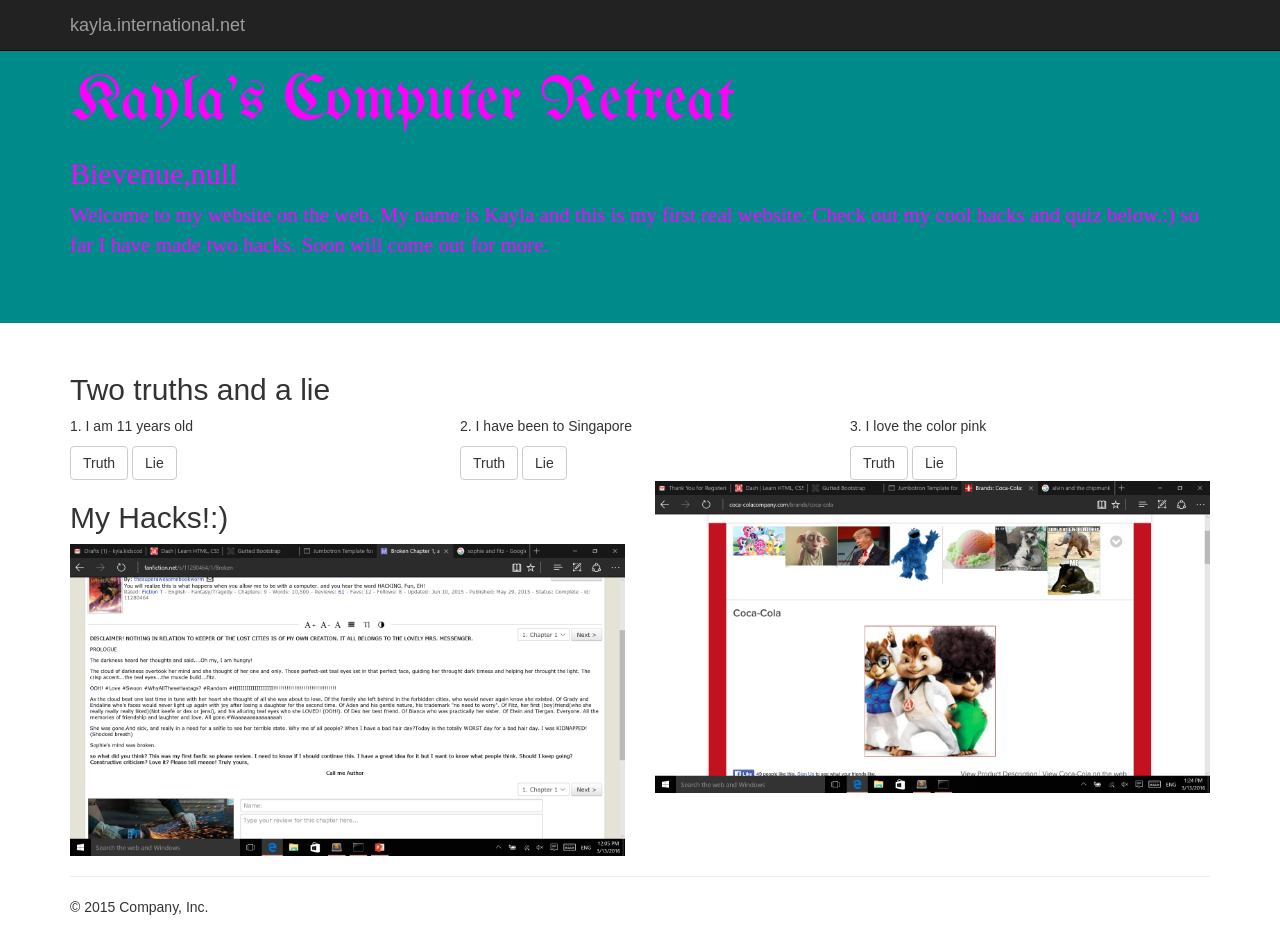
<file: index.html>
<!DOCTYPE html>
<html lang="en">
  <head>
    <meta charset="utf-8">
    <meta http-equiv="X-UA-Compatible" content="IE=edge">
    <meta name="viewport" content="width=device-width, initial-scale=1">
    <title>Jumbotron Template for Bootstrap</title>


    <!-- Bootstrap core CSS -->
    <link href="bootstrap.css" rel="stylesheet">
    <link href='https://fonts.googleapis.com/css?family=UnifrakturMaguntia' rel='stylesheet' type='text/css'>
    <link href="style.css" rel="stylesheet">
  </head>

  <body>

    <nav class="navbar navbar-inverse navbar-fixed-top">
      <div class="container">
        <div class="navbar-header">
          <a class="navbar-brand" href="#">kayla.international.net</a>
        </div>
      </div>
    </nav>

    <!-- Main jumbotron for a primary marketing message or call to action -->
    <div class="jumbotron">
      <div class="container">
        <h1>Kayla's Computer Retreat</h1>
<h2>Bievenue,<span>ami<span></h2>
        <p>Welcome to my website on the web. My name is Kayla and this is my first real website. Check out my cool hacks and quiz below.:) so far I have made two hacks. Soon will come out for more.</p>
      </div>
    </div>

    <div class="container">
    	<h2>Two truths and a lie</h2>
      <!-- Example row of columns -->
      <div class="row">
        <div class="col-md-4 true">
          <p>1. I am 11 years old</p>
<input class="btn btn-default" type="button" value="Truth">
    <input class="btn btn-default" type="button" value="Lie">
        </div>
        <div class="col-md-4 true">
          <p>2. I have been to Singapore</p>
<input class="btn btn-default" type="button" value="Truth">
    <input class="btn btn-default" type="button" value="Lie">
       </div>
        <div class="col-md-4 lie">
          <p>3. I love the color pink</p>
<input class="btn btn-default" type="button" value="Truth">
    <input class="btn btn-default" type="button" value="Lie">
         </div>
      </div>
<div class="row">
	<div class="col-sm-12">
		<div id="answers">

			</div>
			</div>
			</div>
        <div class="row">
        	<div class="col-sm-12 col-md-6">
<h2>My Hacks!:)</h2>
<img src="FirstHack.png" class="img-responsive">
        	</div>
        	<div class="col-sm-12 col-md-6"> 
<img src="Hack2.png" class="img-responsive">
        	</div>
        </div>

    	
   
      <hr>

      <footer>
        <p>&copy; 2015 Company, Inc.</p>
      </footer>
    </div>
    <script src="https://ajax.googleapis.com/ajax/libs/jquery/1.11.3/jquery.min.js"></script>
    <script src="script.js"></script>
  </body>
</html>
</file>
<file: style.css>
.jumbotron{
	background-color: DarkCyan;
	color:magenta;
	font-family: 'ShowcardGothic' ,cursi
}

.jumbotron h1{
	font-family: 'UnifrakturMaguntia', cursive;
}
</file>
